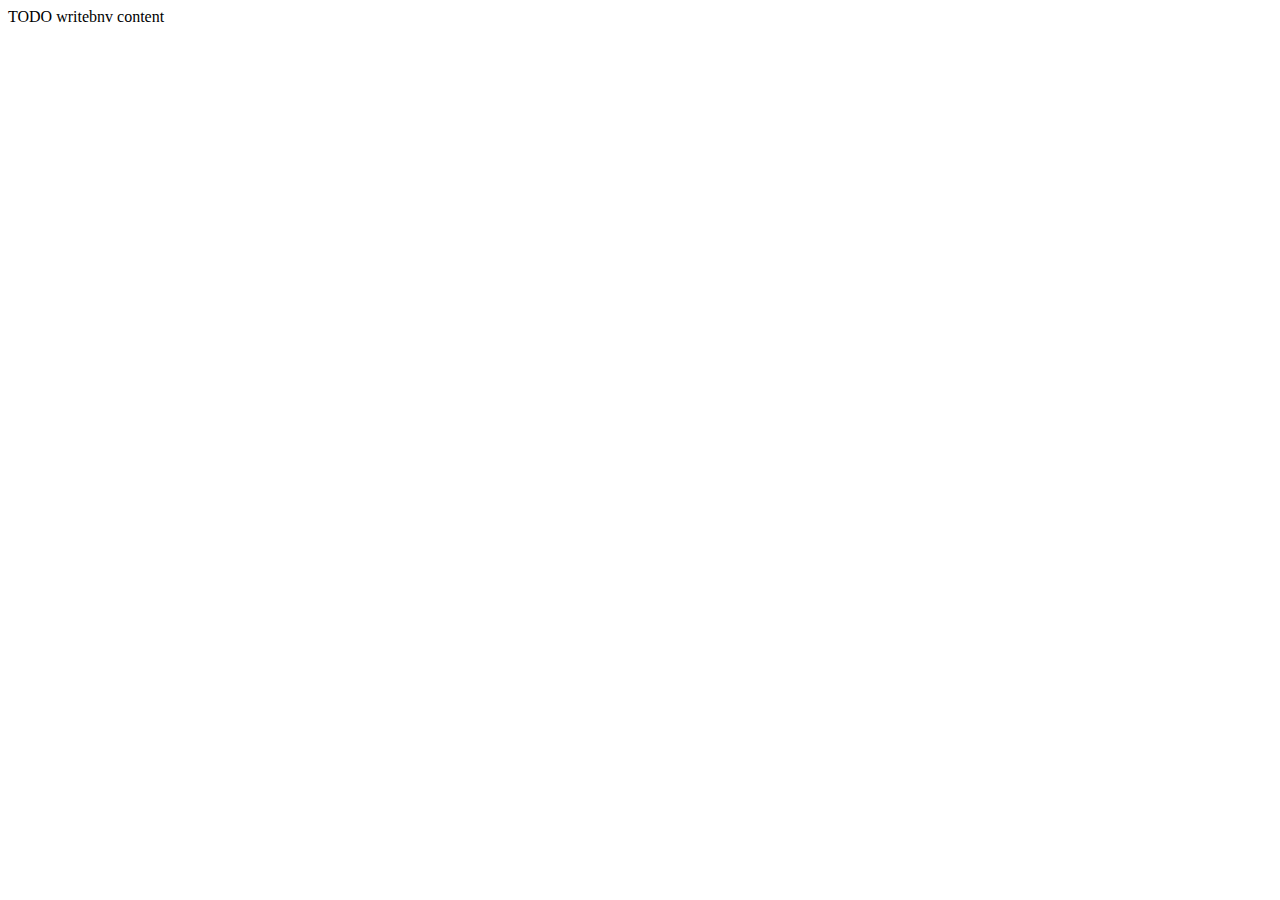
<file: Projet_falsk_Python+html/templates/index.html>
<!DOCTYPE html>
<!--
To change this license header, choose License Headers in Project Properties.
To change this template file, choose Tools | Templates
and open the template in the editor.
-->
<html>
    <head>
        <title>TODO supply a title</title>
        <meta charset="UTF-8">
        <meta name="viewport" content="width=device-width, initial-scale=1.0">
    </head>
    <body>
        <div>TODO writebnv content</div>
    </body>
</html>
</file>
